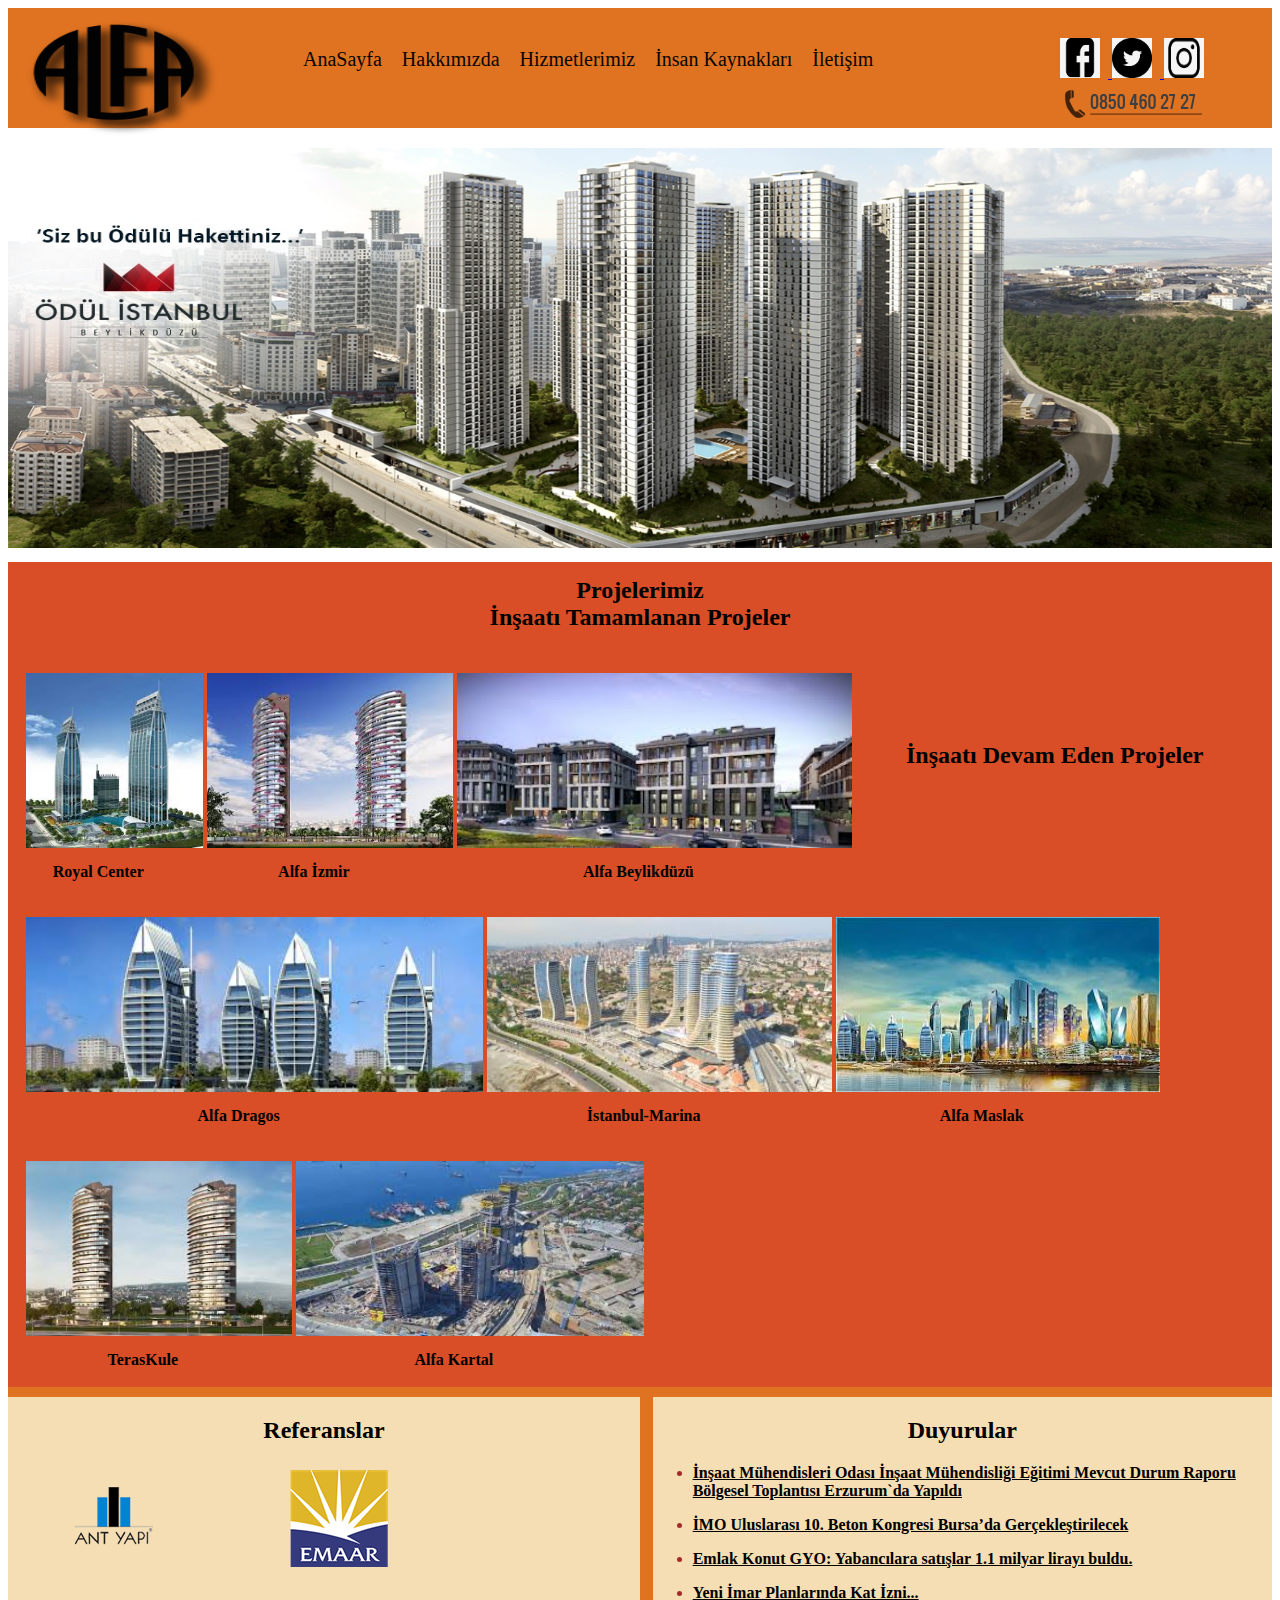
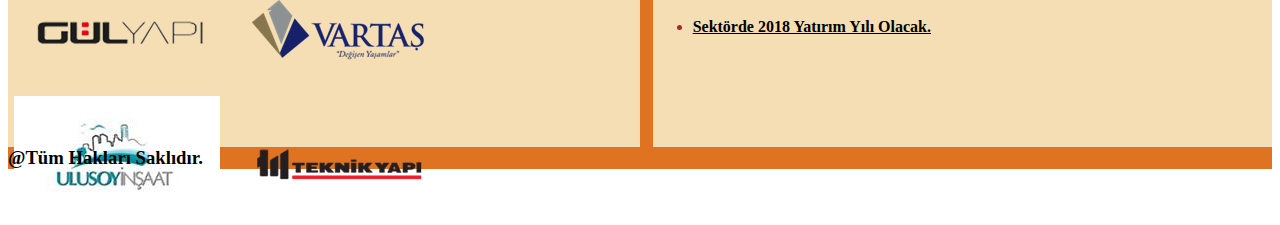
<file: index.html>
<!DOCTYPE html>
<html>
	<head>
		<meta charset="utf-8">
		<title>Alfa İnşaat</title>
		<link rel="stylesheet" href="style.css">
	</head>
	
	<body>
		<div class="genel">
			<div class="ust">
				<div class="logo">
					<a href="index.html">
						<img src="img/logo.png">
					</a>
				</div>
				
				<div class="menu">
					<ul>
						<li><a href="index.html">AnaSayfa</a></li>
						<li><a href="hakkimizda.html">Hakkımızda</a></li>
						<li><a href="hizmetler.html">Hizmetlerimiz</a></li>
						<li><a href="insankaynakları.html">İnsan Kaynakları</a></li>
						<li><a href="iletişim.html">İletişim</a></li>
					</ul>
				</div>
				
				<div class="icon">
					<a href="https:\\www.facebook.com" title="Facebook">
						<img src="img/facebook.jpg">
					</a>

					<a href="https:\\www.twitter.com" title="Twitter">
						<img src="img/twitter.jpg">
					</a>
					
					<a href="https:\\www.instagram.com" title="Instagram">
						<img src="img/ins.jpg">
					</a>
				</div>
				<div class="telefon">
					<a href="index.html">
						<img src="img/telefon.png">
					</a>
				</div>
				
				
				
			</div>

			<div class="icerik">
				<div class="resim1"><img src="img/resim.jpg"></div>
			</div>
			
			<div class="projelerimiz">
			
				<h2><p>Projelerimiz<br>İnşaatı Tamamlanan  Projeler</p></h2>
				
						<div><img src="img/royalCenter.jpg"><p><b>Royal Center</b></p></div>
						<div><img src="img/alfaİzmir.jpg"><p><b>Alfa İzmir</b></p></div>
						<div><img src="img/asan.jpg"><p><b>Alfa Beylikdüzü</b></p></div>
						<div><img src="img/dragos.jpg"><p><b>Alfa Dragos</b></p></div>
						<br><br><br><br>
						
				<h2><p> İnşaatı Devam Eden Projeler</p></h2>
				
						<div><img src="img/istMarina.jpg"><p><b>İstanbul-Marina</b></p></div>
						<div><img src="img/maslak.jpg"><p><b>Alfa Maslak</b></p></div>
						<div><img src="img/terasKule.jpg"><p><b>TerasKule</b></p></div>
						<div><img src="img/kartal.jpg"><p><b>Alfa Kartal</b></p></div>
			</div>
			
			<div class="bolum1">
				<h2><center>Referanslar</center></h2>
				
			   <img src="img/ref1.png">
			   <img src="img/ref2.png">
			   <img src="img/ref3.png">
			   <img src="img/ref4.png">
			   <img src="img/ref5.jpg">
			   <img src="img/ref6.png">
			</div>
			
			<div class="bolum2">
				<h2><center>Duyurular</center></h2>
				<ul>
					<li><a href="http://www.imo.org.tr/genel/bizden_detay.php?kod=29368&tipi=2&sube=0"><b>İnşaat Mühendisleri Odası İnşaat Mühendisliği Eğitimi Mevcut Durum Raporu<br> Bölgesel Toplantısı Erzurum`da Yapıldı</b></a></li>
					<li><a href="http://www.imo.org.tr/genel/bizden_detay.php?kod=29288&tipi=2&sube=0"><b>İMO Uluslarası 10. Beton Kongresi Bursa’da Gerçekleştirilecek</b></a></li>
					<li><a href="http://www.hurriyet.com.tr/ekonomi/emlak-konut-gyo-yabancilara-satislar-1-1-milyar-lirayi-buldu-41148131"><b>Emlak Konut GYO: Yabancılara satışlar 1.1 milyar lirayı buldu.</b></a></li>
					<li><a href="http://www.yapi.com.tr/haberler/yeni-imar-planlarinda-kat-izni_162505.html"><b>Yeni İmar Planlarında Kat İzni...</b></a></li>
					<li><a href="http://www.yapi.com.tr/haberler/sektorde-2018-yatirim-yili-olacak_163054.html"><b>Sektörde 2018 Yatırım Yılı Olacak.</b></a></li>
				</ul>
			</div>
			
			<div class="alt">
				<p><h3>@Tüm Hakları Saklıdır.</h3></p>
		    </div>
		</div>
	</body>
</html>
</file>
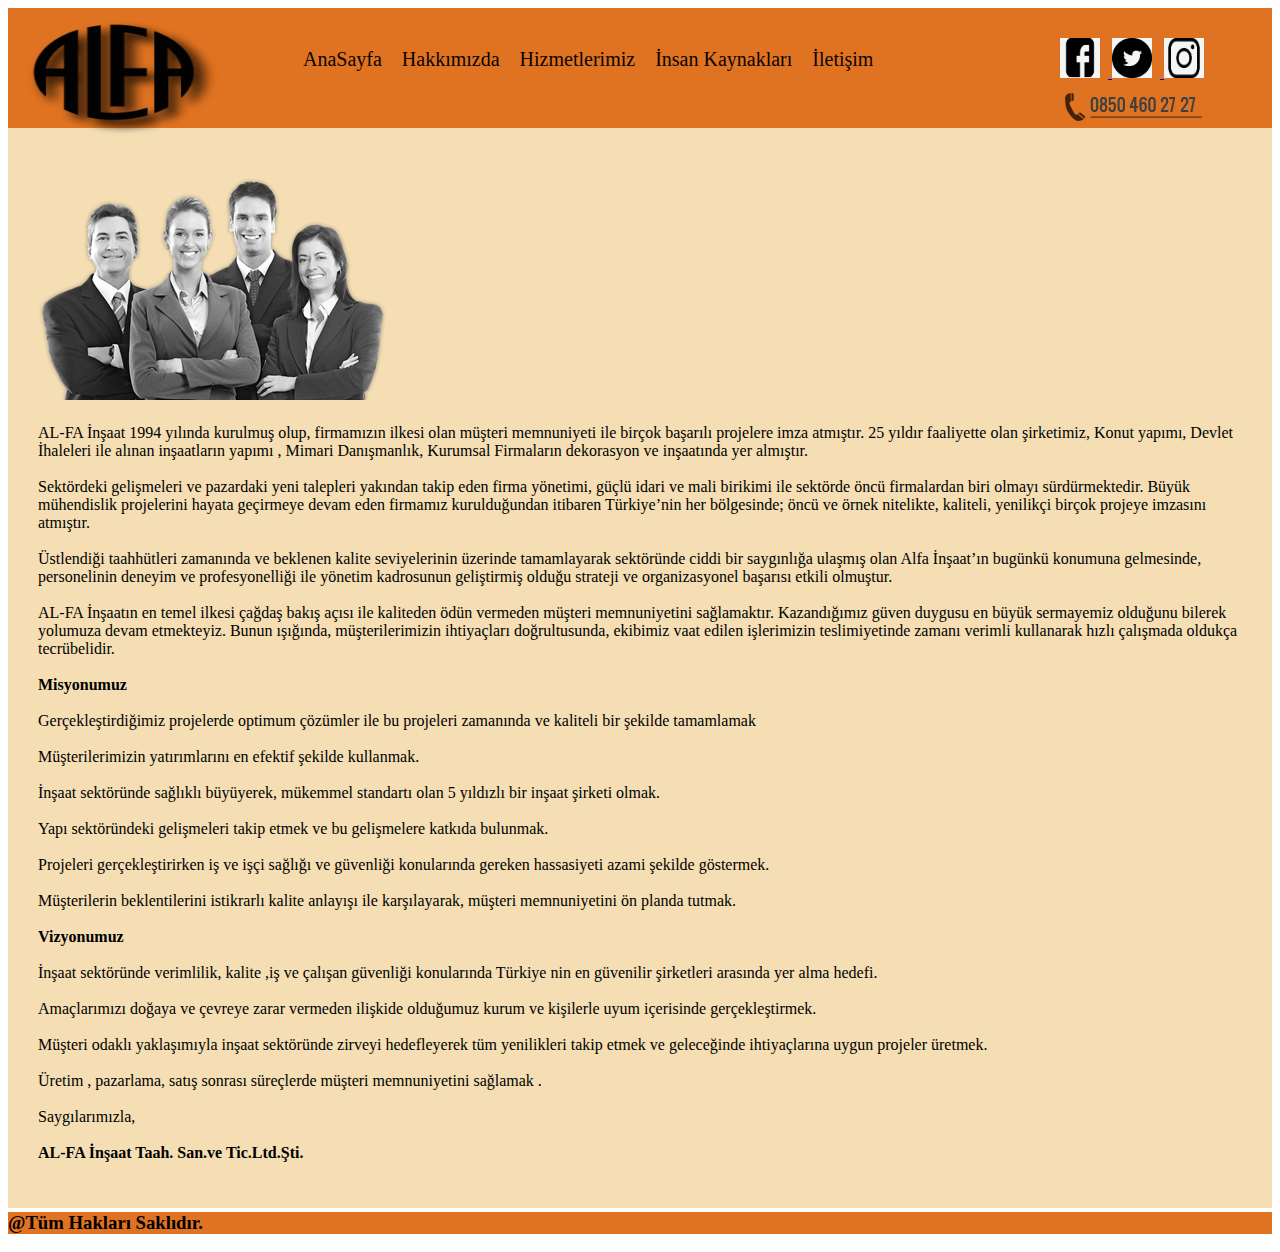
<file: hakkimizda.html>
<!DOCTYPE html>
<html>
	<head>
		<meta charset="utf-8">
		<title>Alfa İnşaat</title>
		<link rel="stylesheet" href="style.css">
	</head>
	
	<body>
		<div class="genel">
			<div class="ust">
				<div class="logo">
					<a href="index.html">
						<img src="img/logo.png">
					</a>
				</div>
				
				<div class="menu">
					<ul>
						<li><a href="index.html">AnaSayfa</a></li>
						<li><a href="hakkimizda.html">Hakkımızda</a></li>
						<li><a href="hizmetler.html">Hizmetlerimiz</a></li>
						<li><a href="insankaynakları.html">İnsan Kaynakları</a></li>
						<li><a href="iletişim.html">İletişim</a></li>
					</ul>
				</div>
				
				<div class="icon">
					<a href="https:\\www.facebook.com" title="Facebook">
						<img src="img/facebook.jpg">
					</a>

					<a href="https:\\www.twitter.com" title="Twitter">
						<img src="img/twitter.jpg">
					</a>
					
					<a href="https:\\www.instagram.com" title="Instagram">
						<img src="img/ins.jpg">
					</a>
				</div>
				<div class="telefon3">
					<a href="index.html">
						<img src="img/telefon.png">
					</a>
				</div>
			</div>
			
			<div class="hakkimizda">
				<p>
				<div class="resim2"><img src="img/resim2.jpg"></div>
               
					   AL-FA İnşaat  1994 yılında kurulmuş olup, firmamızın ilkesi  olan müşteri memnuniyeti ile birçok başarılı projelere imza atmıştır. 25 yıldır  faaliyette olan şirketimiz, Konut yapımı, Devlet İhaleleri ile alınan  inşaatların yapımı , Mimari Danışmanlık, Kurumsal Firmaların dekorasyon ve  inşaatında yer almıştır.
					     <br><br>
					   Sektördeki gelişmeleri ve pazardaki yeni talepleri yakından takip eden firma yönetimi, güçlü idari ve mali birikimi ile sektörde öncü firmalardan biri olmayı sürdürmektedir. Büyük mühendislik projelerini hayata geçirmeye devam eden firmamız kurulduğundan itibaren Türkiye’nin her bölgesinde; öncü ve örnek nitelikte, kaliteli, yenilikçi birçok projeye imzasını atmıştır.
						<br><br>
						Üstlendiği taahhütleri zamanında ve beklenen kalite seviyelerinin üzerinde tamamlayarak sektöründe ciddi bir saygınlığa ulaşmış olan Alfa İnşaat’ın bugünkü konumuna gelmesinde, personelinin deneyim ve profesyonelliği ile yönetim kadrosunun geliştirmiş olduğu strateji ve organizasyonel başarısı etkili olmuştur.
						<br><br>
					   AL-FA İnşaatın en temel ilkesi çağdaş bakış açısı ile kaliteden ödün vermeden müşteri memnuniyetini sağlamaktır. Kazandığımız güven duygusu en büyük sermayemiz olduğunu bilerek yolumuza devam etmekteyiz. Bunun ışığında, müşterilerimizin ihtiyaçları doğrultusunda, ekibimiz vaat edilen işlerimizin teslimiyetinde zamanı verimli kullanarak hızlı çalışmada oldukça tecrübelidir.
						<br><br>
						<b>Misyonumuz</b>
						<br><br>
                       Gerçekleştirdiğimiz  projelerde  optimum  çözümler  ile bu projeleri zamanında ve kaliteli bir şekilde tamamlamak
                       <br><br>
					   Müşterilerimizin yatırımlarını en efektif şekilde kullanmak.
					   <br><br>
                       İnşaat sektöründe sağlıklı büyüyerek, mükemmel standartı olan 5 yıldızlı bir inşaat şirketi olmak.
					   <br><br>
                       Yapı sektöründeki gelişmeleri takip etmek ve bu gelişmelere katkıda bulunmak.
					   <br><br>
                       Projeleri gerçekleştirirken iş ve işçi sağlığı ve güvenliği konularında gereken hassasiyeti azami şekilde göstermek.
					   <br><br>
                       Müşterilerin beklentilerini istikrarlı kalite anlayışı ile karşılayarak, müşteri memnuniyetini ön planda tutmak.
					   <br><br>
					   <b>Vizyonumuz</b>
						<br><br>
                       İnşaat sektöründe verimlilik, kalite ,iş ve çalışan güvenliği konularında Türkiye nin en güvenilir şirketleri arasında yer alma hedefi.
                       <br><br>
					   Amaçlarımızı doğaya ve çevreye zarar vermeden ilişkide olduğumuz kurum ve kişilerle uyum içerisinde gerçekleştirmek.
					   <br><br>
                       Müşteri odaklı yaklaşımıyla inşaat sektöründe zirveyi hedefleyerek tüm yenilikleri takip etmek ve geleceğinde ihtiyaçlarına uygun projeler üretmek.
					   <br><br>
                       Üretim , pazarlama, satış sonrası süreçlerde müşteri memnuniyetini sağlamak .
					   <br><br>
                      
					   Saygılarımızla,
						<br><br>
					   <b>AL-FA İnşaat Taah. San.ve Tic.Ltd.Şti.</b>
				</p>
			</div>
			<div class="alt3">
				<p><h3>@Tüm Hakları Saklıdır.</h3></p>
		    </div>
		</div>
	</body>
</html>
</file>
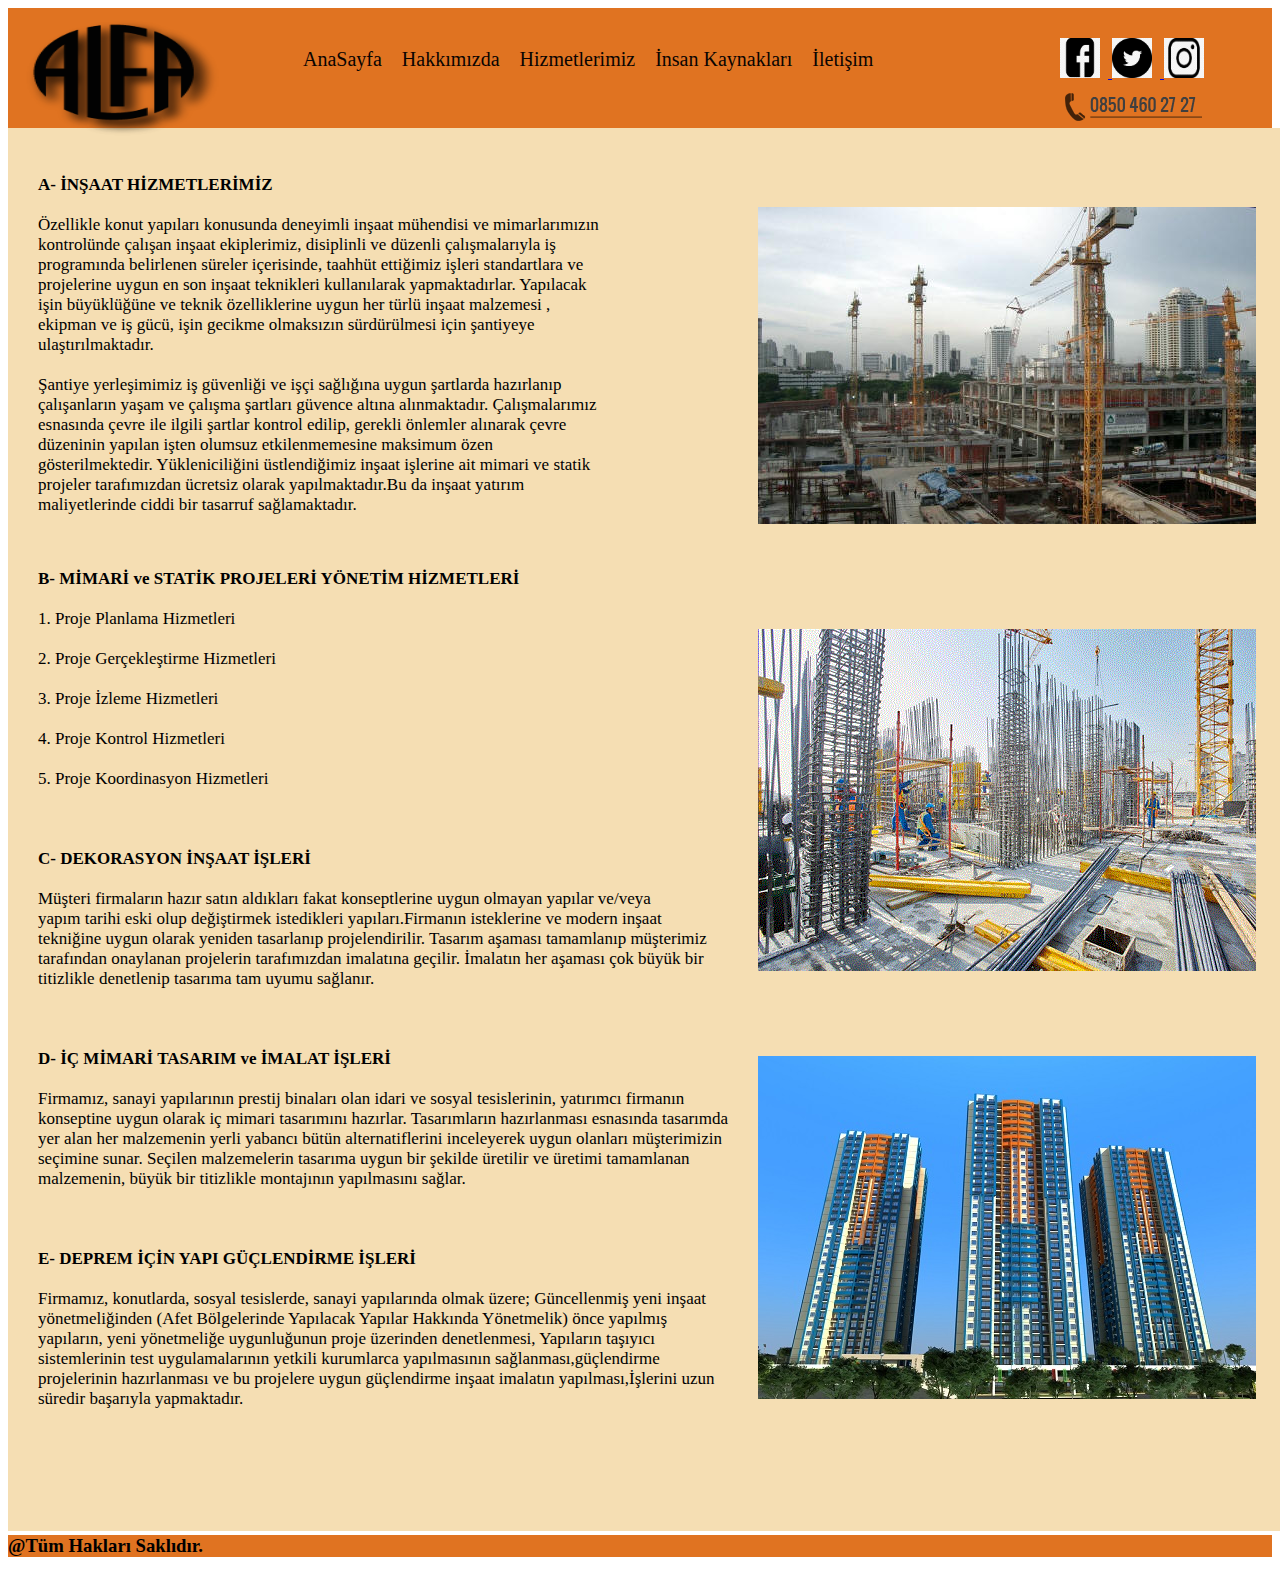
<file: hizmetler.html>
<!DOCTYPE html>
<html>
	<head>
		<meta charset="utf-8">
		<title>Alfa İnşaat-Mühendislik</title>
		<link rel="stylesheet" href="style.css">
	</head>
	
	<body>
		<div class="genel">
			<div class="ust">
				<div class="logo">
					<a href="index.html">
						<img src="img/logo.png">
					</a>
				</div>
				
				<div class="menu">
					<ul>
						<li><a href="index.html">AnaSayfa</a></li>
						<li><a href="hakkimizda.html">Hakkımızda</a></li>
						<li><a href="hizmetler.html">Hizmetlerimiz</a></li>
						<li><a href="insankaynakları.html">İnsan Kaynakları</a></li>
						<li><a href="iletişim.html">İletişim</a></li>
					</ul>
				</div>
				
				<div class="icon">
					<a href="https:\\www.facebook.com" title="Facebook">
						<img src="img/facebook.jpg">
					</a>

					<a href="https:\\www.twitter.com" title="Twitter">
						<img src="img/twitter.jpg">
					</a>
					
					<a href="https:\\www.instagram.com" title="Instagram">
						<img src="img/ins.jpg">
					</a>
				</div>
				<div class="telefon3">
					<a href="index.html">
						<img src="img/telefon.png">
					</a>
				</div>
			</div>
			
			<div class="hizmetler">
				<p>
<b>A- İNŞAAT HİZMETLERİMİZ</b><br><br>

Özellikle konut yapıları konusunda deneyimli inşaat mühendisi ve mimarlarımızın kontrolünde çalışan inşaat ekiplerimiz, disiplinli ve düzenli çalışmalarıyla iş programında belirlenen süreler içerisinde, taahhüt ettiğimiz işleri standartlara ve projelerine uygun en son inşaat teknikleri kullanılarak yapmaktadırlar.
Yapılacak işin büyüklüğüne ve teknik özelliklerine uygun her türlü inşaat malzemesi , ekipman ve iş gücü, işin gecikme olmaksızın sürdürülmesi için şantiyeye ulaştırılmaktadır.<br><br>
Şantiye yerleşimimiz iş güvenliği ve işçi sağlığına uygun şartlarda hazırlanıp çalışanların yaşam ve çalışma şartları güvence altına alınmaktadır.
Çalışmalarımız esnasında çevre ile ilgili şartlar kontrol edilip, gerekli önlemler alınarak çevre düzeninin yapılan işten olumsuz etkilenmemesine maksimum özen gösterilmektedir.
Yükleniciliğini üstlendiğimiz inşaat işlerine ait mimari ve statik projeler tarafımızdan ücretsiz olarak yapılmaktadır.Bu da inşaat yatırım maliyetlerinde ciddi bir tasarruf sağlamaktadır.
<div class="insaat"><img src="img/insaat.jpg"></div>
<br><br>

<b>B- MİMARİ ve STATİK PROJELERİ YÖNETİM HİZMETLERİ</b>
<br><br>

1. Proje Planlama Hizmetleri

<br><br>
2. Proje Gerçekleştirme Hizmetleri

<br><br>
3. Proje İzleme Hizmetleri
<br><br>

4. Proje Kontrol Hizmetleri 
<br><br>
5. Proje Koordinasyon Hizmetleri
<br><br>
<br><br>
<b>C- DEKORASYON  İNŞAAT İŞLERİ</b>
 <br><br>
Müşteri firmaların hazır satın aldıkları fakat konseptlerine uygun olmayan yapılar ve/veya <br> yapım tarihi eski olup değiştirmek istedikleri yapıları.Firmanın isteklerine ve modern inşaat <br>  tekniğine uygun olarak yeniden tasarlanıp projelendirilir.
Tasarım aşaması tamamlanıp müşterimiz <br> tarafından onaylanan projelerin tarafımızdan imalatına geçilir. İmalatın her aşaması çok büyük bir<br> titizlikle  denetlenip tasarıma tam uyumu sağlanır.
<br><br><br><br>
<b>D- İÇ MİMARİ TASARIM ve İMALAT İŞLERİ</b>
 <br><br>
Firmamız, sanayi yapılarının prestij binaları olan idari ve sosyal tesislerinin, yatırımcı firmanın<br>  konseptine uygun olarak iç mimari tasarımını hazırlar.
Tasarımların hazırlanması esnasında tasarımda <br> yer alan her malzemenin yerli yabancı bütün alternatiflerini inceleyerek uygun olanları müşterimizin<br>  seçimine sunar.
Seçilen malzemelerin tasarıma uygun bir şekilde üretilir ve üretimi tamamlanan<br>  malzemenin, büyük bir titizlikle montajının yapılmasını sağlar.
<br><br><br><br>
<b>E- DEPREM İÇİN YAPI GÜÇLENDİRME İŞLERİ</b>
<br><br>
Firmamız, konutlarda, sosyal tesislerde, sanayi yapılarında olmak üzere;
Güncellenmiş yeni inşaat <br> yönetmeliğinden (Afet Bölgelerinde Yapılacak Yapılar Hakkında Yönetmelik) önce yapılmış <br>yapıların, yeni yönetmeliğe uygunluğunun  proje  üzerinden  denetlenmesi,
Yapıların taşıyıcı <br>sistemlerinin test uygulamalarının yetkili kurumlarca yapılmasının sağlanması,güçlendirme<br> projelerinin hazırlanması ve bu projelere uygun güçlendirme inşaat imalatın yapılması,İşlerini uzun <br> süredir başarıyla yapmaktadır.

<br><br>
<div class="proje"><img src="img/proje.gif"></div>
<br><br>
<div class="proje2"><img src="img/proje2.jpg"></div>

<br><br><br><br>




				</p>
			</div>
			<div class="alt3">
				<p><h3>@Tüm Hakları Saklıdır.</h3></p>
		    </div>
		</div>
	</body>
</html>
</file>
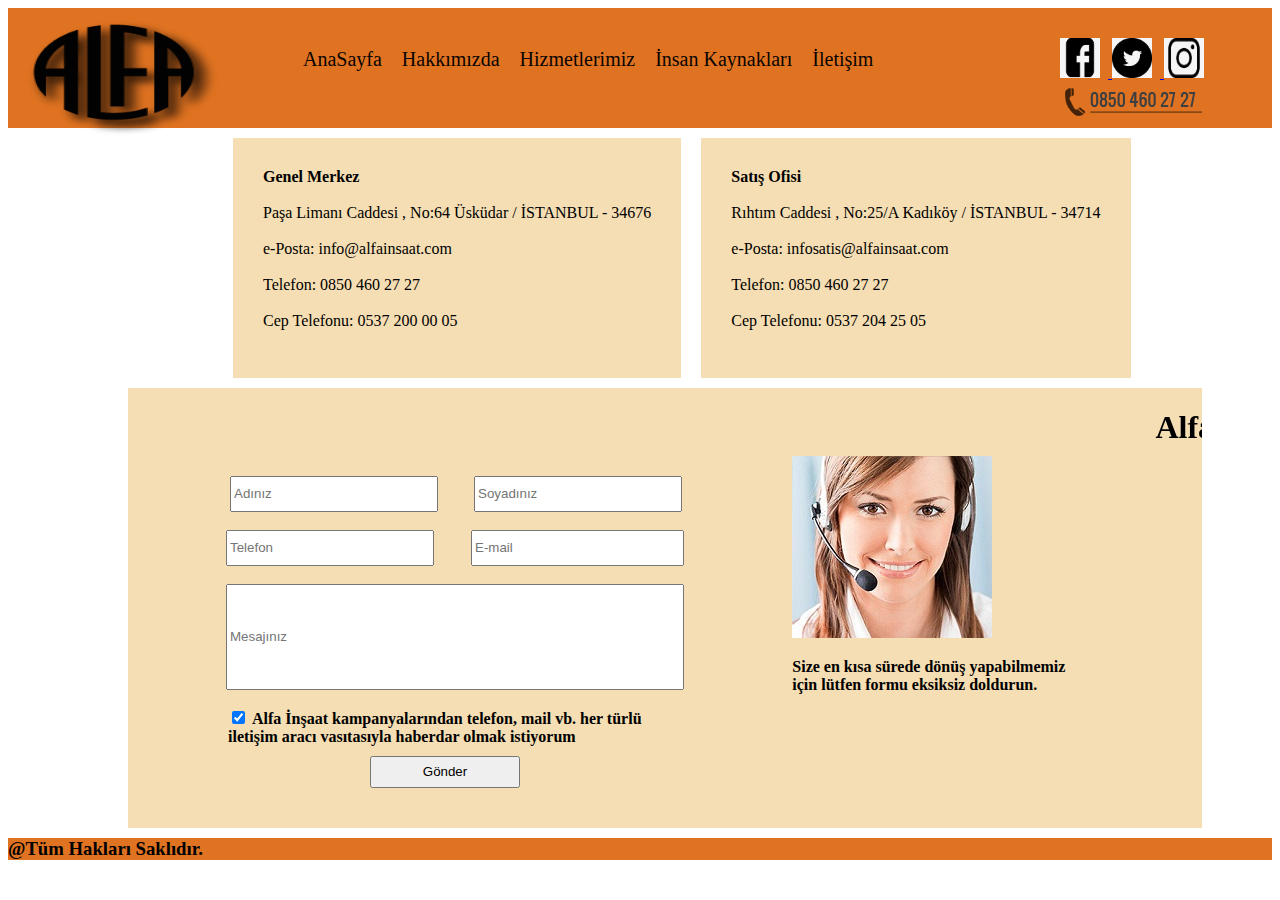
<file: iletişim.html>
<!DOCTYPE html>
<html>
	<head>
		<meta charset="utf-8">
		<title>Alfa İnşaat</title>
		<link rel="stylesheet" href="style.css">
	</head>
	
	<body>
		<div class="genel">
			<div class="ust">
				<div class="logo">
					<a href="index.html">
						<img src="img/logo.png">
					</a>
				</div>
				
				<div class="menu">
					<ul>
						<li><a href="index.html">AnaSayfa</a></li>
						<li><a href="hakkimizda.html">Hakkımızda</a></li>
						<li><a href="hizmetler.html">Hizmetlerimiz</a></li>
						<li><a href="insankaynakları.html">İnsan Kaynakları</a></li>
						<li><a href="iletişim.html">İletişim</a></li>
					</ul>
				</div>
				
				<div class="icon">
					<a href="https:\\www.facebook.com" title="Facebook">
						<img src="img/facebook.jpg">
					</a>

					<a href="https:\\www.twitter.com" title="Twitter">
						<img src="img/twitter.jpg">
					</a>
					
					<a href="https:\\www.instagram.com" title="Instagram">
						<img src="img/ins.jpg">
					</a>
				</div>
			</div>
			<div class="telefon2">
					<a href="iletişim.html">
						<img src="img/telefon.png">
					</a>
				</div>
	
			<div class="adres1">
			        <b>Genel Merkez</b><br><br>
					
					Paşa Limanı Caddesi , No:64 Üsküdar / İSTANBUL - 34676 <br><br>

					e-Posta: 	info@alfainsaat.com <br><br>

					Telefon: 	0850 460 27 27 <br><br>

					Cep Telefonu: 	0537 200 00 05 <br><br>
					
			</div>
			
			<div class="adres2">
			         <b>Satış Ofisi</b><br><br>
					Rıhtım Caddesi , No:25/A Kadıköy / İSTANBUL - 34714 <br><br>

					e-Posta: 	infosatis@alfainsaat.com<br><br>

					Telefon: 	0850 460 27 27 <br><br>

					Cep Telefonu: 	0537 204 25 05 <br><br>
					
			</div>
				
			<div class="iletişim">
				<h1><center><marquee>Alfa İnşaat'a Hoşgeldiniz...</marquee></center></h1>
				
				<form action="" method="" style="margin-left: 70px;">
					&nbsp; &nbsp; &nbsp; &nbsp;  <input placeholder="Adınız"  type="text"  style="width: 200px; height: 30px;" name="txtİsim">
					&nbsp; &nbsp; &nbsp; &nbsp;  <input placeholder="Soyadınız"  type="text"  style="width: 200px; height: 30px;" name="txtSoyİsim">
					<br><br>
					
					&nbsp; &nbsp; &nbsp; &nbsp;<input placeholder="Telefon" type="tel" style="width: 200px; height: 30px;"name="numbertel">
					&nbsp; &nbsp; &nbsp; &nbsp;<input placeholder="E-mail" type="text"style="width: 205px; height: 30px; margin-left: 5px" name="txtmail">
					<br><br>
					
					&nbsp; &nbsp; &nbsp; &nbsp;<input placeholder="Mesajınız" type="text" style="width: 450px; height: 100px;" name="txtMesaj">
					<br>

					&nbsp; &nbsp; &nbsp; &nbsp;&nbsp; &nbsp; &nbsp; &nbsp 
					<div class="checkbox">
						<input type="checkbox" name="izin" 
						value="Alfa İnşaat kampanyalarından telefon, mail vb. her türlü iletişim aracı vasıtasıyla haberdar olmak istiyorum" checked>
						<b>Alfa İnşaat kampanyalarından telefon, mail vb. her türlü iletişim aracı vasıtasıyla haberdar olmak istiyorum</b><br>
					</div>
					
					&nbsp; &nbsp; &nbsp; &nbsp; <input onClick="gonder()" type="submit" style="width: 150px; height: 32px; margin-left: 140px; margin-top: 10px;" name="Gönder" value="Gönder">
				    <br><br>
					
				</form>
					
				<div class="eleman">
					<img src="img/eleman.jpg"><p><b>Size en kısa sürede dönüş yapabilmemiz için lütfen formu eksiksiz doldurun.</b></p>
				</div>
			</div>
			
			<div class="alt2">
				<p><h3>@Tüm Hakları Saklıdır.</h3></p>
		    </div>
	</body>
</html>

<script>
function gonder() {
	alert("Mesajınız iletildi.");
}
</script>
</file>
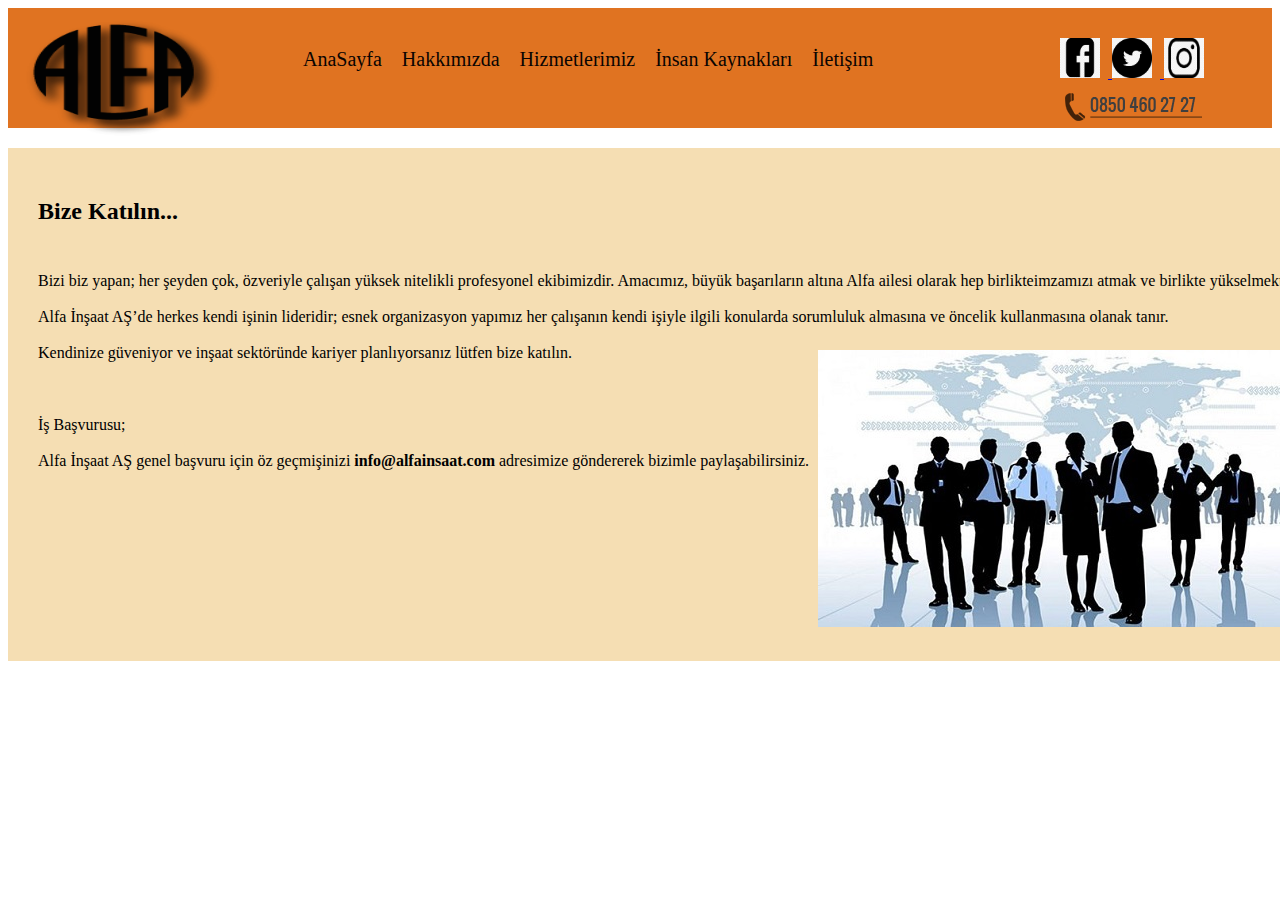
<file: insankaynakları.html>
<!DOCTYPE html>
<html>
	<head>
		<meta charset="utf-8">
		<title>Alfa İnşaat</title>
		<link rel="stylesheet" href="style.css">
	</head>
	
	<body>
		<div class="genel">
			<div class="ust">
				<div class="logo">
					<a href="index.html">
						<img src="img/logo.png">
					</a>
				</div>
				
				<div class="menu">
					<ul>
						<li><a href="index.html">AnaSayfa</a></li>
						<li><a href="hakkimizda.html">Hakkımızda</a></li>
						<li><a href="hizmetler.html">Hizmetlerimiz</a></li>
						<li><a href="insankaynakları.html">İnsan Kaynakları</a></li>
						<li><a href="iletişim.html">İletişim</a></li>
					</ul>
				</div>
				
				<div class="icon">
					<a href="https:\\www.facebook.com" title="Facebook">
						<img src="img/facebook.jpg">
					</a>

					<a href="https:\\www.twitter.com" title="Twitter">
						<img src="img/twitter.jpg">
					</a>
					
					<a href="https:\\www.instagram.com" title="Instagram">
						<img src="img/ins.jpg">
					</a>
				</div>
				
				<div class="telefon3">
					<a href="iletişim.html">
						<img src="img/telefon.png">
					</a>
				</div>
			</div>
			
			


		<div class="insankaynakları">
			<h2><b>Bize Katılın...</b><br><br></h2>
			Bizi biz yapan; her şeyden çok, özveriyle çalışan yüksek nitelikli profesyonel ekibimizdir. Amacımız, büyük başarıların altına Alfa ailesi olarak hep birlikteimzamızı atmak ve birlikte yükselmektir.<br><br> 

			Alfa İnşaat AŞ’de herkes kendi işinin lideridir; esnek organizasyon yapımız her çalışanın kendi işiyle ilgili konularda sorumluluk almasına ve öncelik kullanmasına olanak tanır.<br><br> 

			Kendinize güveniyor ve inşaat sektöründe kariyer planlıyorsanız lütfen bize katılın.<br><br><br><br>

			İş Başvurusu;<br><br> 

			Alfa İnşaat AŞ  genel başvuru için öz geçmişinizi  <b>info@alfainsaat.com</b>  adresimize göndererek bizimle paylaşabilirsiniz.
			
			<div class="ik"><img src="img/ik.jpg"></div>
			</div>
		</div>
	</body>
</html>
</file>
<file: style.css>
.genel{
	width:100%;
	height:auto;
	margin:0 auto;
}
.ust{
	width:100%;
    height:120px;
	background:#e07321;
}
.logo img{
	width:200px;
	height:120px;
	margin-left:15px;
	margin-top:10px;
	float:left;
}
.menu{
	width:800px;
	height:100px;
	float:left;
	margin-top:20px;
	margin-left:30px;
	
}

.menu ul li{ float:left;
             padding:10px;
			 font-size:20px;
			 line-height:10px;
	         list-style-type:none;
}
.menu ul li a{
	color:#090401;
	text-decoration:none;
}
.menu ul li a:hover{
	color:#D4C8C9;
}
.icon{
	height:40px;
	float:right;
    margin-right:60px;
    margin-top:30px;
}
.telefon{
	height:40px;
	float:right;
    margin-right:70px;
    margin-top:12px;
}

.icon img{
	width:40px;
	height:40px;
    margin-right: 8px;
}
.icerik{
height:auto;
}

.resim1 img{
width:100%;
height:400px;
margin-top:10px;

}

.bolum1{
    float: left;
    height: 350px;
    width: 50%;
    background: wheat;
}
.bolum1 img{
    margin: 6px;
}
.bolum2{
    float: right;
    height: auto;
    height: 350px;
    width: 49%;
    background: wheat;
}
.bolum2 p{
	font-size:15px;
	margin-left:10px;
	margin-top:20px;
	color:#fff;
}
.bolum2 ul li {
	margin: inherit;
    color: brown;
}
.bolum2 ul li a {
    color: black;
}
.hakkimizda{
    padding: 30px;
    background-color: wheat;	
}
.projelerimiz {
    width: 100%;
    height: auto;
    float: left;
    margin-bottom: 10px;
    margin-top: 10px;
    background-color: #d94d27;
}
.projelerimiz div{
    float: left;
    padding: 2px;
}
.projelerimiz p{
    margin-top: -5px;
    text-align: center;
}
.projelerimiz div img{
	width:100%;
	margin:16px;
	color:#090401;
	text-decoration:none;
	height:175px;
}
.iletişim{
    background-color: wheat;
    float: left;
    height: 440px;
    width: 85%;
    margin-left: 120px;
}

.adres1{
    padding: 30px;
    background-color: wheat;
	float:left;
	width:auto;
	margin:10px;
}
.adres2{
    padding: 30px;
    background-color: wheat;
	float:left;
	width:auto;
	margin:10px;
}
.insankaynakları{
    width: fit-content;
    padding: 30px;
    background-color: wheat;
    margin-top: 20px;
}
.hizmetler{
	font-size:17px;
	width:100%;
    padding: 30px;
    background-color: wheat;	
}
.hizmetler p {
width: 45%;
}
.alt {
	width:100%;
	background:#e07321;
}
.alt2 {
	width:100%;
	
	background:#e07321;
	margin-top:710px;
}
.alt3 {
	width:100%;
	
	background:#e07321;
	margin-top:-15px;
}
.h2 {
	text-align: center;
	
	
}
.eleman{
    float: right;
    margin-right: 120px;
    margin-top: -350px;
    width: 27%;
}
.telefon2{
	height:40px;
	float:right;
    margin-right:70px;
    margin-top:-40px;
}
.telefon3{
	height:40px;
	float:right;
    margin-right:70px;
    margin-top:15px;
}
.resim2 img{
	margin-bottom: 20px;
}

.insaat{
	margin-left: 720px;
    margin-top: -325px;
}
.proje{
	margin-left: 720px;
    margin-top: -800px;
}
.proje2 img{
	margin-left: 720px;
    margin-top: 40px;
}
.ik img{
	margin-left: 780px;
	margin-top:-120px;
}
.checkbox {
	width: 467px;
	margin-left: 30px;
}
</file>
